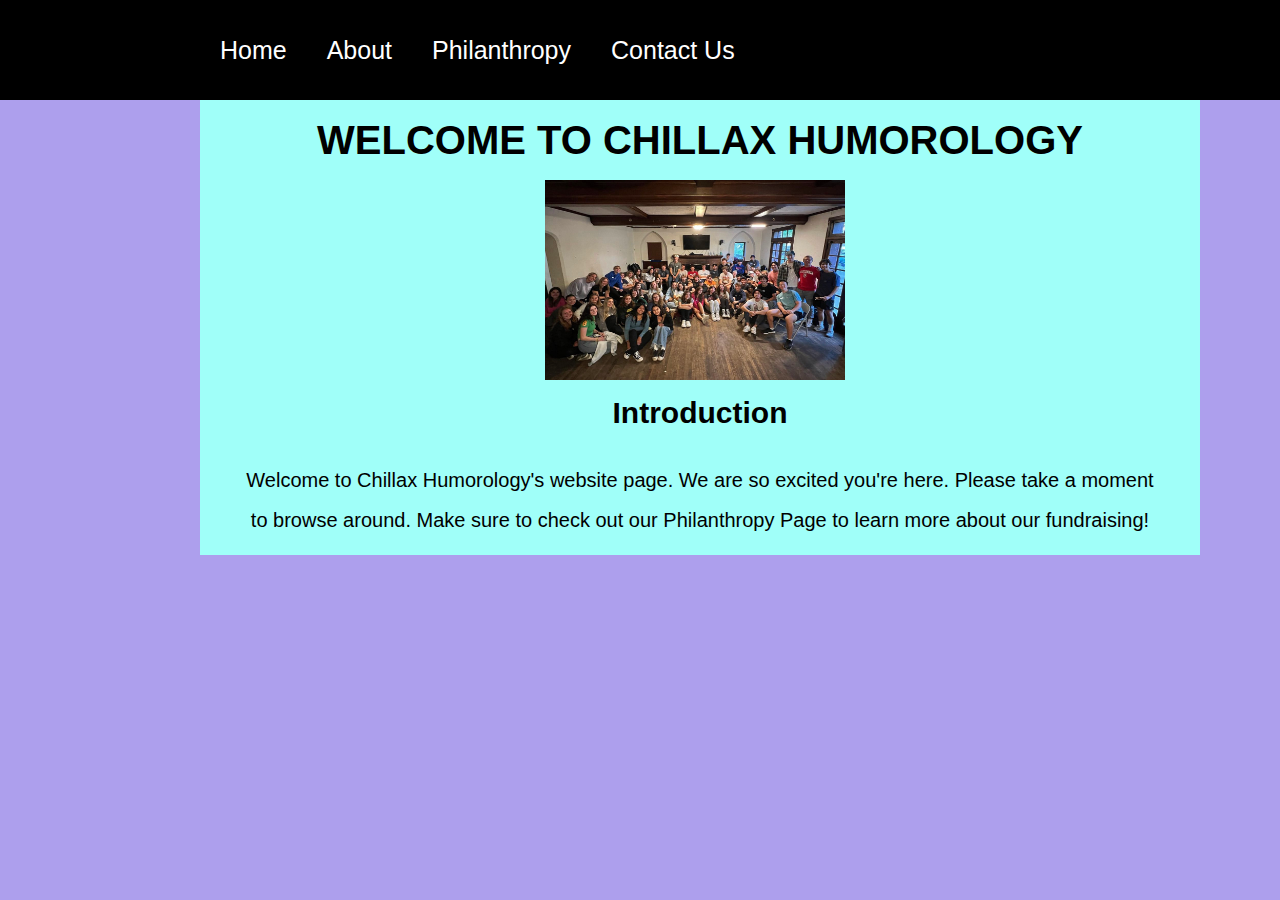
<file: index.html>
<!DOCTYPE hmtl>
<html>
   <head>
   	<meta charset="utf-8">
   	<title>Chillax Humorology</title>
   	<link rel="stylesheet" href="style.css">
   </head>
   <body>
   	 <nav>
	   	 <div class="wrapper">
	   	 	<ul>
	   	 		<li><a href="index.html">Home</a></li>
	   	        <li><a href="about.html">About</a></li>
	            <li><a href="philo.html">Philanthropy</a></li>
	            <li><a href="contact.html">Contact Us</a></li>
	        </ul>
	       </div>
	   	 </nav>
	   	<div class="wrapper">
   	
   	<h1>Welcome to Chillax Humorology</h1>
   	  <img src="chp.jpg" width="300px" height="200px" alt="The Chillax Humorology cast together before practice.">
   		<h2>Introduction</h2>
   			<p>Welcome to Chillax Humorology's website page. We are so excited you're here. Please take a moment to browse around. Make sure to check out our Philanthropy Page to learn more about our fundraising!</p>
	</div>

   </body>
  </html>
</file>
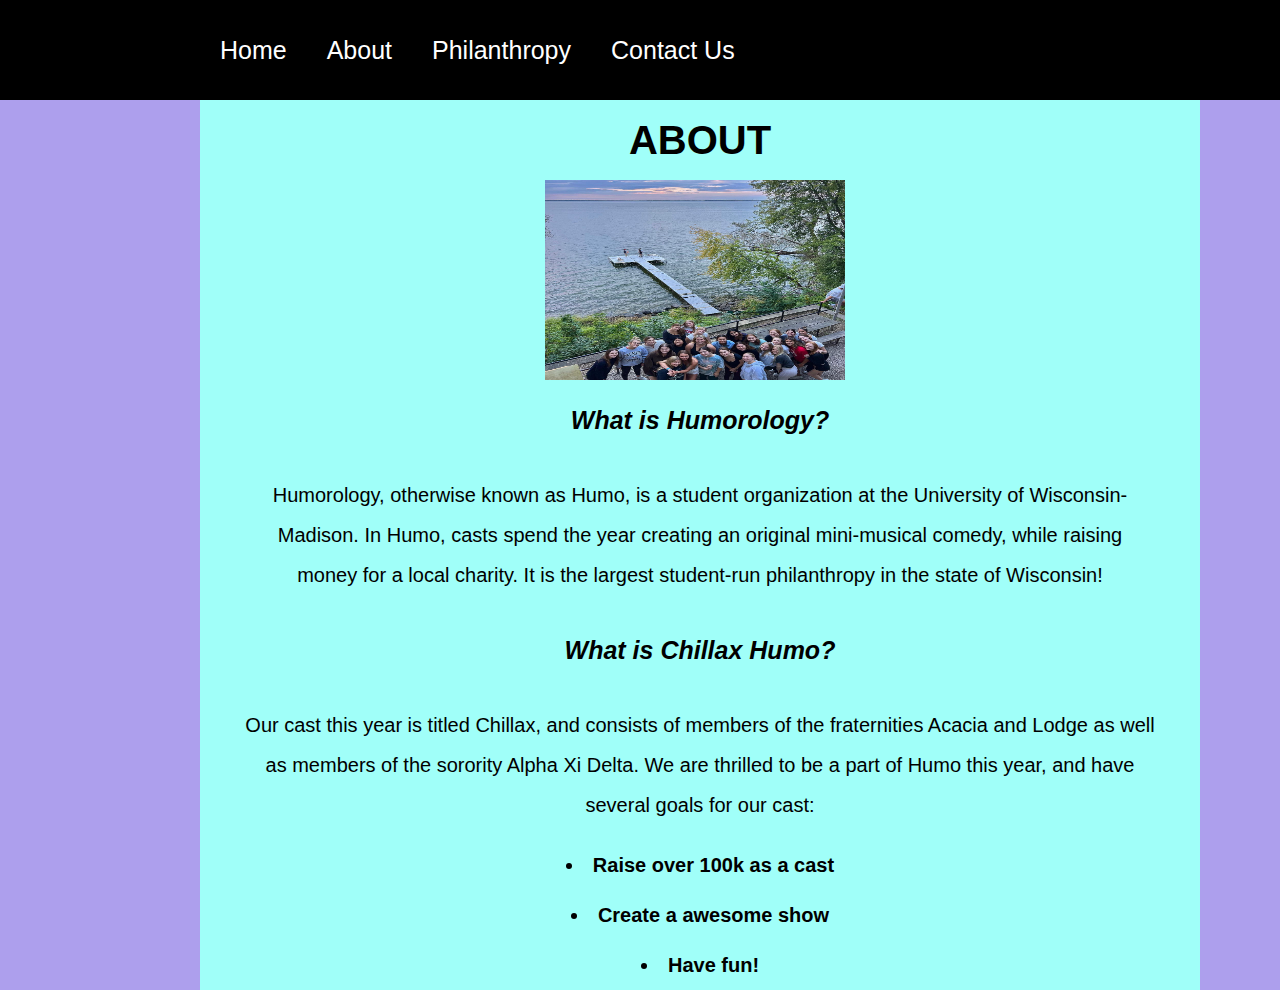
<file: about.html>
<!DOCTYPE hmtl>
<html>
   <head>
   	<meta charset="utf-8">
   	<title>Chillax Humorology</title>
   	<link rel="stylesheet" href="style.css">
   </head>
   <body>
   	      <nav>
          <div class="wrapper">
            <ul>
               <li><a href="index.html">Home</a></li>
                 <li><a href="about.html">About</a></li>
               <li><a href="philo.html">Philanthropy</a></li>
               <li><a href="contact.html">Contact Us</a></li>
           </ul>
          </div>
          </nav>
         <div class="wrapper">

   	  <h1>About</h1>
        <img src="lake.jpg" width="300px" height="200px" alt="Part of the Chillax Humo cast after practice outside the Lodge house.">
            <h3>What is Humorology?</h3>
         	  <p>Humorology, otherwise known as Humo, is a student organization at the University of Wisconsin-Madison. In Humo, casts spend the year creating an original mini-musical comedy, while raising money for a local charity. It is the largest student-run philanthropy in the state of Wisconsin!</p>
            <h3>What is Chillax Humo?</h3>
               <p>Our cast this year is titled Chillax, and consists of members of the fraternities Acacia and Lodge as well as members of the sorority Alpha Xi Delta. We are thrilled to be a part of Humo this year, and have several goals for our cast:</p>
               
               <ul2><b>
                  <li>Raise over 100k as a cast</li>
                  <li>Create a awesome show</li>
                  <li>Have fun!</li>
               </b>
               </ul2>
              

   </body>
  </html>
</file>
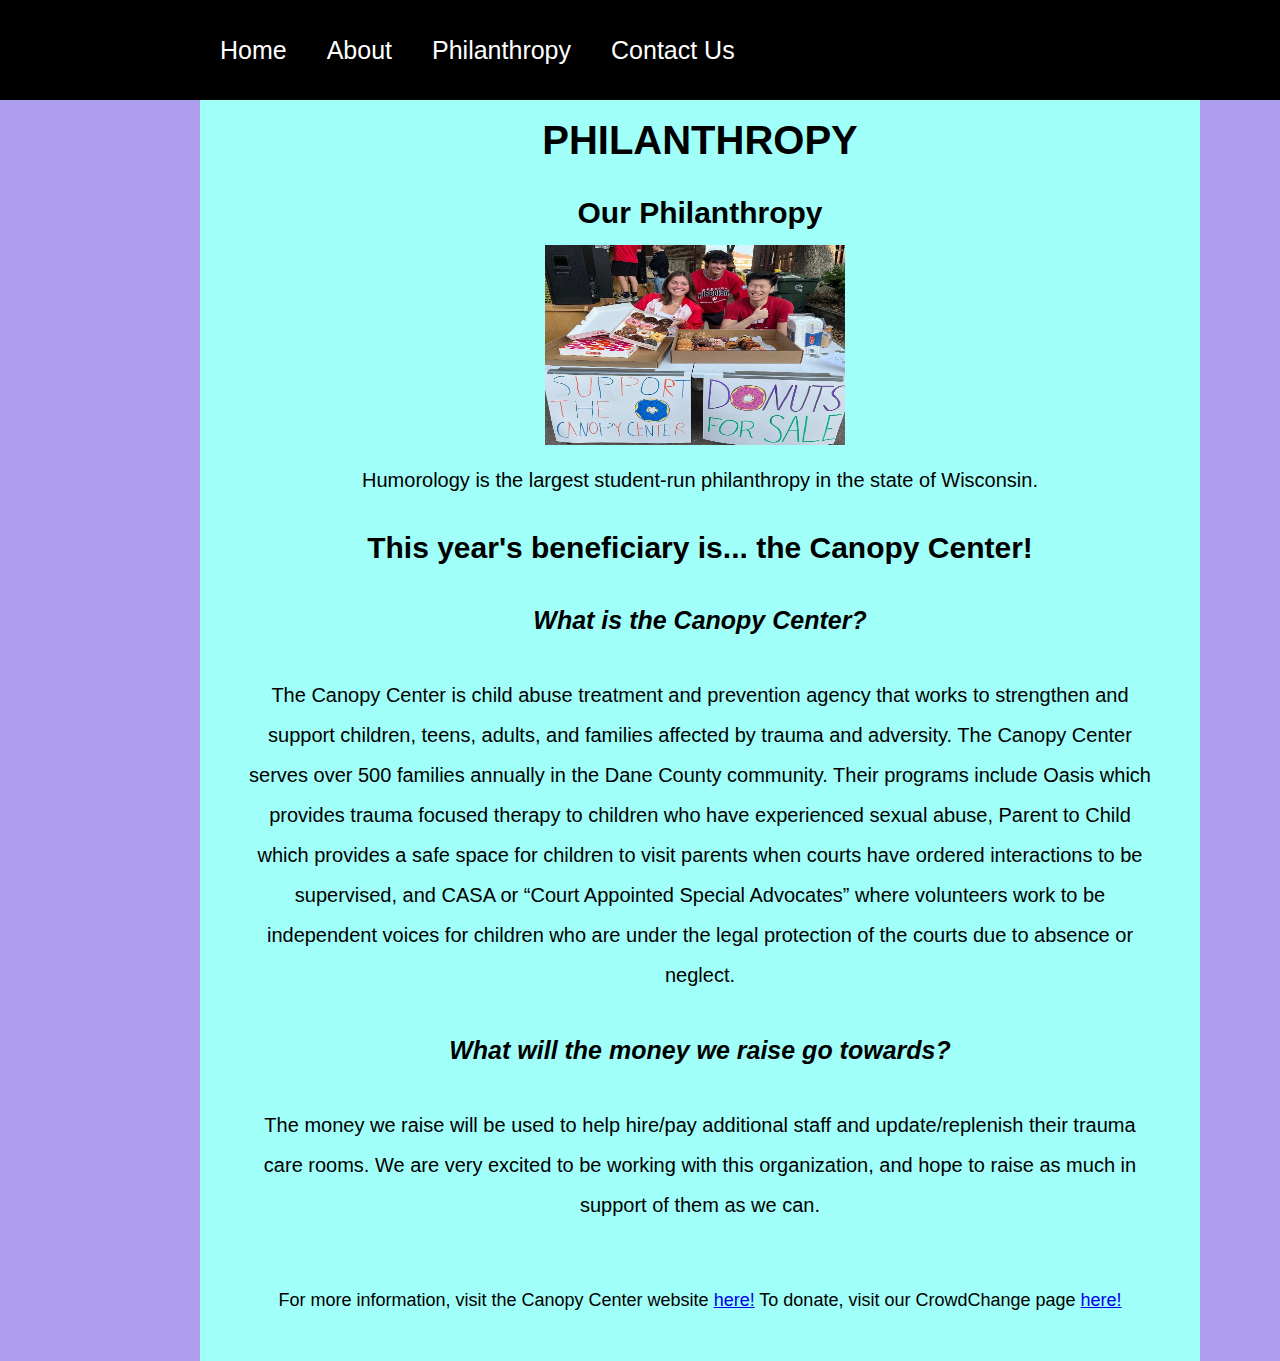
<file: philo.html>
<!DOCTYPE hmtl>
<html>
   <head>
   	<meta charset="utf-8">
   	<title>Chillax Humorology</title>
   	<link rel="stylesheet" href="style.css">
   </head>
   <body>
   	  <nav>
          <div class="wrapper">
            <ul>
               <li><a href="index.html">Home</a></li>
                 <li><a href="about.html">About</a></li>
               <li><a href="philo.html">Philanthropy</a></li>
               <li><a href="contact.html">Contact Us</a></li>
           </ul>
          </div>
          </nav>
         <div class="wrapper">

   	<h1>Philanthropy</h1>
      <h2>Our Philanthropy</h2>
      <img src="donuts.jpg" width="300px" height="200px" alt="Part of the Chillax directing team at the fundraiser they did selling donuts this fall. ">
   	<p>Humorology is the largest student-run philanthropy in the state of Wisconsin.</p>
      <h2>This year's beneficiary is... the Canopy Center!</h2>
      <h3>What is the Canopy Center?</h3>
      <p>The Canopy Center is  child abuse treatment and prevention agency that works to strengthen and support children, teens, adults, and families affected by trauma and adversity. The Canopy Center serves over 500 families annually in the Dane County community. Their programs include Oasis which provides trauma focused therapy to children who have experienced sexual abuse, Parent to Child which provides a safe space for children to visit parents when courts have ordered interactions to be supervised, and CASA or “Court Appointed Special Advocates” where volunteers work to be independent voices for children who are under the legal protection of the courts due to absence or neglect.</p>
      <h3>What will the money we raise go towards?</h3>
      <p>The money we raise will be used to help hire/pay additional staff and update/replenish their trauma care rooms. We are very excited to be working with this organization, and hope to raise as much in support of them as we can.</p>

       <div class="links">
      For more information, visit the Canopy Center website <a href="https://canopycenter.org/">here!</a>
      To donate, visit our CrowdChange page <a href="https://humorology.crowdchange.co/26600">here!</a>
       </div class="links">

   </body>

  </html>
</file>
<file: style.css>
* {
margin: 0;
padding: 0;
}

h1 {
	font-family: arial;
	font-size: 40px;
	font-style: bold;
	text-align: center;
	text-transform: uppercase;
	color:;
	line-height: 80px;
}

h2 {
	font-family: arial;
	font-size: 30px;
	text-align: center;
	line-height: 25px;
	padding: 20px;
}

h3 {
	font-family: arial;
	font-size: 25px;
	font-style: italic;
	text-align: center;
	line-height: 50px;
	padding: 15px;
}

p {
	font-family: arial;
	font-size: 20px;
	text-align: center;
	line-height: 40px;
	margin-left: 30px;
	margin-right: 30px;
	padding: 15px;
}

ul2 {
	font-family: arial;
	font-size: 20px;
	text-align: center;
	line-height: 50px;
}

img{
padding-left: 345px;
padding bottom: 40px;
}

.links {
	font-family: arial;
	font-size: 18px;
	text-align: center;
	padding: 50px;
}

body{
	background-color: #ad9fed;
}

.wrapper{
	margin: 0 200 0 200px;
	width: 1000px;
	background-color: #a0fff9;
}


nav {
	width:  100%;
	height:  100px;
	background-color: black;
}

ul {
	margin-left: 0px;
}

ul li {
	list-style: none;
	display: inline-block;
	float: left;
	line-height: 100px;
}

ul li a {
	display: block;
	text-decoration: none;
	font-size: 25px;
	font-family: arial;
	color: white;
	padding: 0 20px;
}

ul li a:hover {
	color: red;
}
</file>
